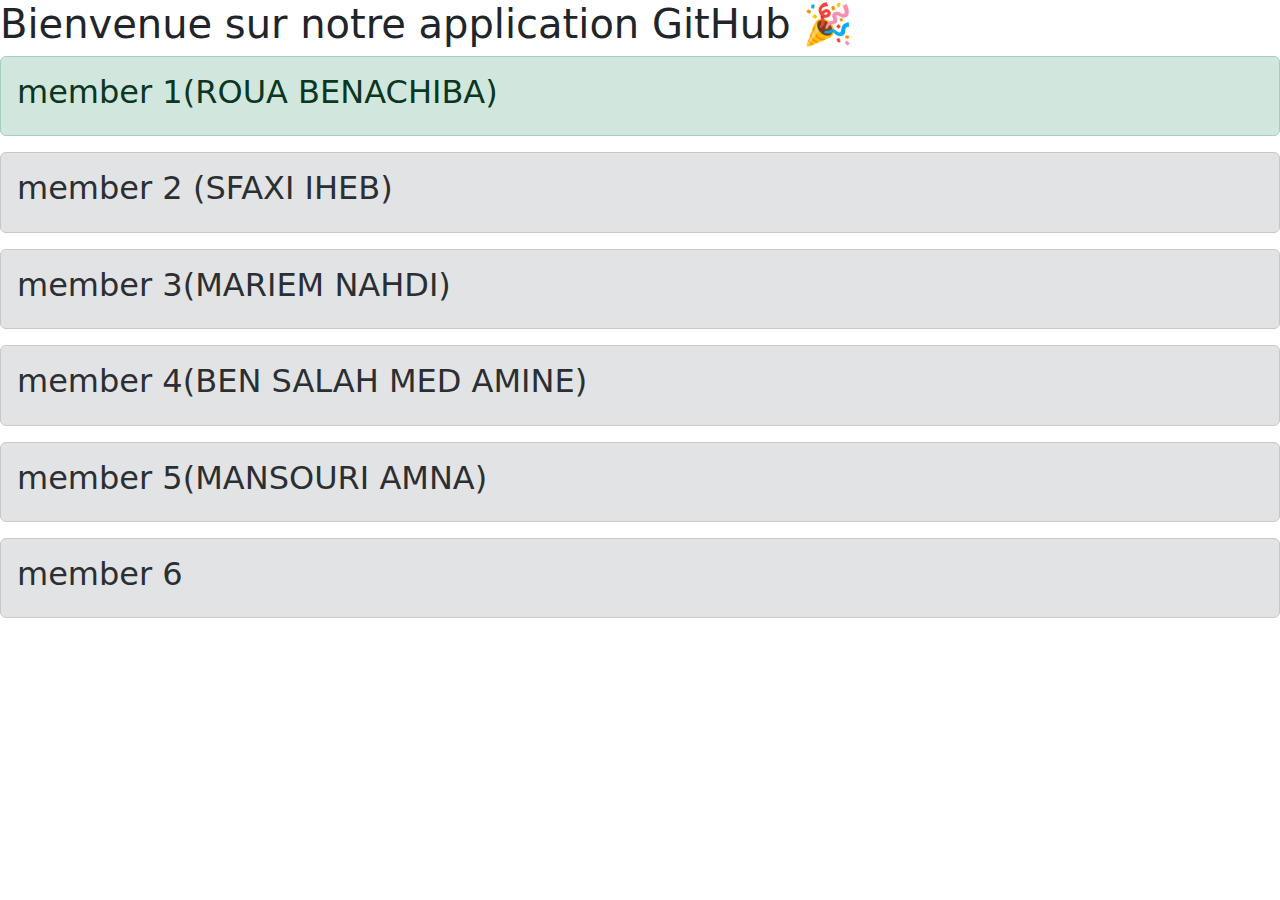
<file: index.html>
<!DOCTYPE html>
<html lang="fr">
<head>
  <meta charset="UTF-8">
  <title>Bienvenue sur notre projet TP Fork</title>
 <link rel="stylesheet" href="https://use.fontawesome.com/releases/v5.2.0/css/all.css">
<link href="https://cdn.jsdelivr.net/npm/bootstrap@5.3.3/dist/css/bootstrap.min.css" rel="stylesheet" integrity="sha384-QWTKZyjpPEjISv5WaRU9OFeRpok6YctnYmDr5pNlyT2bRjXh0JMhjY6hW+ALEwIH" crossorigin="anonymous">
<body>
 
  <h1>Bienvenue sur notre application GitHub 🎉</h1>
<div class="alert alert-success"><h2>member 1(ROUA BENACHIBA)</h2></div>
  <p></p>
  <div class="alert alert-secondary"><h2>member 2 (SFAXI IHEB)</h2></div>
  <p></p>
  <div class="alert alert-secondary"><h2>member 3(MARIEM NAHDI)</h2></div>
  <p></p>
  <div class="alert alert-secondary"><h2>member 4(BEN SALAH MED AMINE)</h2></div>
  <p></p>
  <div class="alert alert-secondary"><h2>member 5(MANSOURI AMNA)</h2></div>
  <p></p>
  <div class="alert alert-secondary"><h2>member 6</h2></div>
  <p></p>
</body>
</html>
</file>
